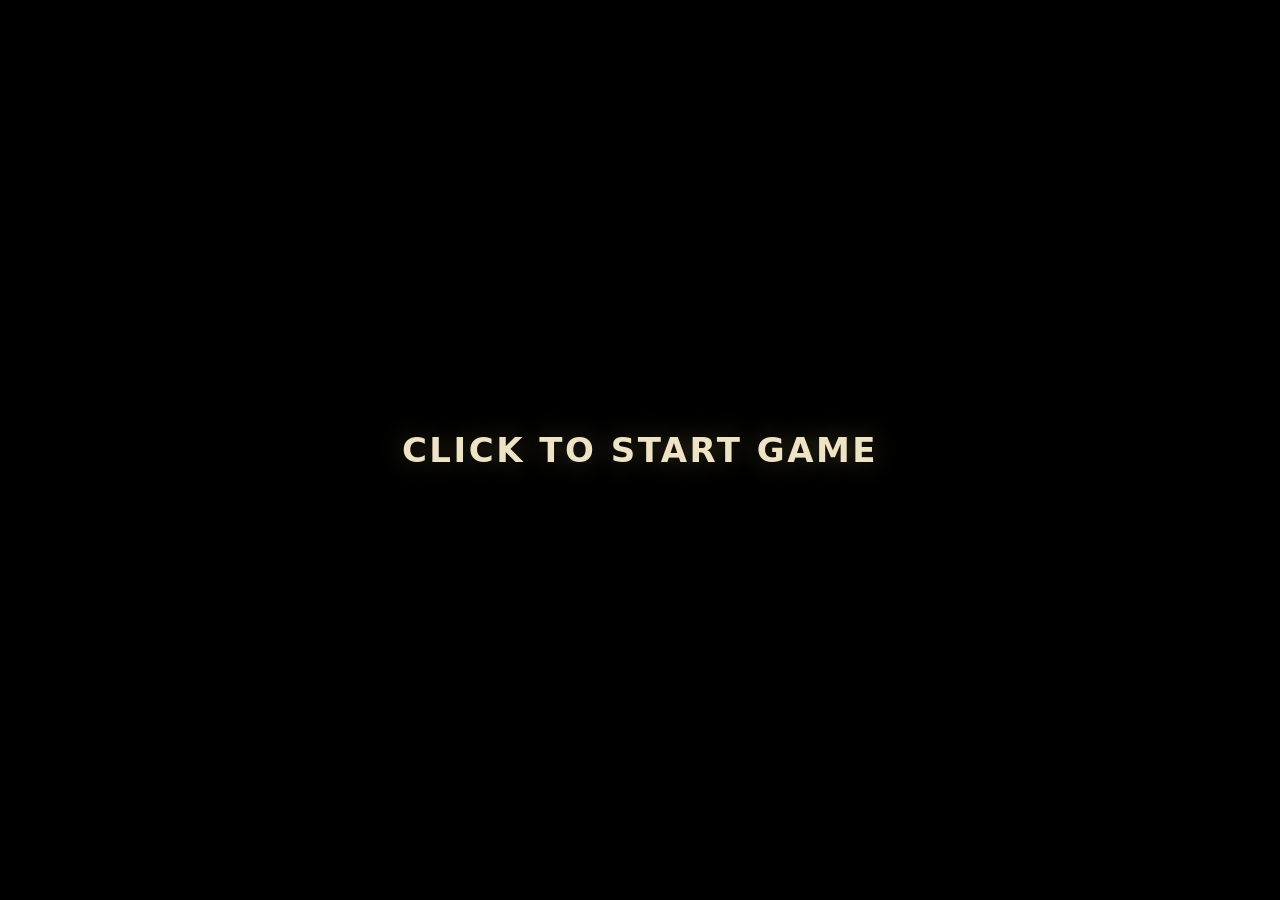
<file: index.html>
<!DOCTYPE html>
<html lang="en">
<head>
<meta charset="utf-8">
<meta name="viewport" content="width=device-width, initial-scale=1">
<title>Stick Empires — an Age of Stick Figures</title>
<link rel="stylesheet" href="css/style.css?v=20260724185618">
<link rel="icon" href="data:image/svg+xml,%3Csvg%20xmlns='http://www.w3.org/2000/svg'%20viewBox='0%200%2032%2032'%3E%3Cg%20fill='none'%20stroke='%23241f18'%20stroke-width='2.6'%20stroke-linecap='round'%3E%3Ccircle%20cx='16'%20cy='7'%20r='4.2'%20fill='%234a76d4'/%3E%3Cpath%20d='M16%2011.5v9M9%2015h14M16%2020.5l-5%207.5M16%2020.5l5%207.5'/%3E%3C/g%3E%3C/svg%3E">
</head>
<body>

<div id="game">
  <canvas id="canvas" tabindex="0"></canvas>

  <!-- ================= top bar ================= -->
  <div id="topbar">
    <div class="res-cluster">
      <div class="res" title="Wood"><i class="ico ico-wood"></i><span id="res-wood">0</span></div>
      <div class="res" title="Food"><i class="ico ico-food"></i><span id="res-food">0</span></div>
      <div class="res" title="Gold"><i class="ico ico-gold"></i><span id="res-gold">0</span></div>
      <div class="res" title="Stone"><i class="ico ico-stone"></i><span id="res-stone">0</span></div>
      <div class="res" title="Population"><i class="ico ico-pop"></i><span id="res-pop">0/0</span></div>
    </div>

    <div id="age-banner">
      <span class="crest"></span>
      <span id="hud-age">Dark Age</span>
    </div>

    <div class="tool-cluster">
      <button class="tool" id="btn-idle" title="Cycle idle villagers  [.]"><i class="ico ico-idle"></i><span id="hud-idle" class="badge">0</span></button>
      <button class="tool" id="btn-army" title="Select your army  [F]"><i class="ico ico-army"></i></button>
      <button class="tool" id="btn-score" title="Score"><i class="ico ico-trophy"></i></button>
      <button class="tool" id="btn-help" title="Controls"><i class="ico ico-gear"></i></button>
    </div>
  </div>

  <!-- ================= objectives ================= -->
  <div id="objectives">
    <i class="ico ico-map obj-icon"></i>
    <ul id="obj-list"></ul>
  </div>

  <div id="clock-chip"><i class="ico ico-clock"></i><span id="hud-clock">00:00</span></div>
  <div id="banner" class="hidden"></div>
  <div id="toasts"></div>

  <!-- ================= bottom bar ================= -->
  <div id="bottombar">
    <div class="frame" id="palette-frame">
      <div id="command-card"></div>
    </div>

    <div class="frame" id="selection-frame">
      <div id="selection-panel">
        <div class="sel-left">
          <div id="sel-name">Nothing selected</div>
          <div class="sel-row">
            <div id="sel-icon"></div>
            <div id="sel-body"><div class="hint">Left-click to select · right-click to command</div></div>
          </div>
        </div>
        <div id="queue"></div>
      </div>
    </div>

    <div id="side-tools">
      <button class="round" id="btn-diplo" title="Players"><i class="ico ico-globe"></i></button>
      <button class="round" id="btn-tech" title="Age progress"><i class="ico ico-crown"></i></button>
      <button class="round" id="btn-help2" title="How to play"><i class="ico ico-help"></i></button>
    </div>

    <div class="frame" id="minimap-frame">
      <canvas id="minimap" width="256" height="256"></canvas>
    </div>
  </div>

  <!-- ================= overlays ================= -->
  <div id="help" class="overlay hidden">
    <div class="panel">
      <h2>How to play</h2>
      <div class="cols">
        <div>
          <h3>Camera</h3>
          <ul>
            <li><b>Arrow keys</b> or move the mouse to a screen edge — scroll</li>
            <li><b>Middle-drag</b> or <b>Space + drag</b> — pan</li>
            <li><b>Mouse wheel</b> — zoom · <b>Click the minimap</b> — jump</li>
          </ul>
          <h3>Selecting</h3>
          <ul>
            <li><b>Left-click</b> a unit · <b>drag</b> a box for many</li>
            <li><b>Double-click</b> — every unit of that type on screen</li>
            <li><b>Shift+click</b> — add to selection</li>
            <li><b>Ctrl+1…9</b> set a group · <b>1…9</b> recall it</li>
          </ul>
        </div>
        <div>
          <h3>Commanding</h3>
          <ul>
            <li><b>Right-click</b> — move, gather, build, repair or attack</li>
            <li><b>A</b> then click — attack-move · <b>S</b> — stop</li>
            <li><b>B</b> — build menu (with a villager selected)</li>
            <li>Right-click with a barracks selected — set its rally point</li>
          </ul>
          <h3>Shortcuts</h3>
          <ul>
            <li><b>H</b> — jump to your Town Center</li>
            <li><b>.</b> — cycle idle villagers · <b>F</b> — select your army</li>
            <li><b>Space</b> — jump to the last attack · <b>P</b> — pause</li>
            <li><b>F2</b> — toggle 2× game speed</li>
          </ul>
        </div>
      </div>
      <h3>Winning</h3>
      <p>Gather food, wood, gold and stone. Build houses for population, train an army,
         advance through four ages, and destroy every red building and unit.
         A villager carries 12 at a time and then walks it home, so a nearby drop-off
         means far less walking — put a Lumber Camp next to the trees and a Mill next
         to the berries. When the berries run out, build farms.</p>
      <button id="help-close" class="big">Got it</button>
    </div>
  </div>

  <div id="gameover" class="overlay hidden">
    <div class="panel">
      <h1 id="go-title">Victory!</h1>
      <div id="go-body"></div>
      <button id="go-again" class="big">Play again</button>
    </div>
  </div>

  <div id="start" class="overlay hidden">
    <div class="panel start-panel">
      <h1 class="logo">Stick&nbsp;Empires</h1>
      <p class="tag">An age of empires, drawn on paper.</p>
      <canvas id="start-art" width="560" height="150"></canvas>
      <div class="field">
        <label>Opponent</label>
        <div class="choices" id="difficulty">
          <button data-v="easy">Easy</button>
          <button data-v="normal" class="on">Normal</button>
          <button data-v="hard">Hard</button>
        </div>
      </div>
      <button id="start-btn" class="big">Begin</button>
      <p class="fine">Arrow keys or screen edges scroll · right-click commands · <b>?</b> for the full list</p>
    </div>
  </div>
</div>

<script src="js/config.js?v=20260724185618"></script>
<script src="js/utils.js?v=20260724185618"></script>
<script src="js/iso.js?v=20260724185618"></script>
<script src="js/pathfinding.js?v=20260724185618"></script>
<script src="js/worldgen.js?v=20260724185618"></script>
<script src="js/sprites.js?v=20260724185618"></script>
<script src="js/art.js?v=20260724185618"></script>
<script src="js/entities.js?v=20260724185618"></script>
<script src="js/render.js?v=20260724185618"></script>
<script src="js/game.js?v=20260724185618"></script>
<script src="js/ai.js?v=20260724185618"></script>
<script src="js/input.js?v=20260724185618"></script>
<script src="js/ui.js?v=20260724185618"></script>
<script src="js/uiskin.js?v=20260724185618"></script>
<script src="js/intro.js?v=20260724185618"></script>
<script src="js/main.js?v=20260724185618"></script>
</body>
</html>
</file>
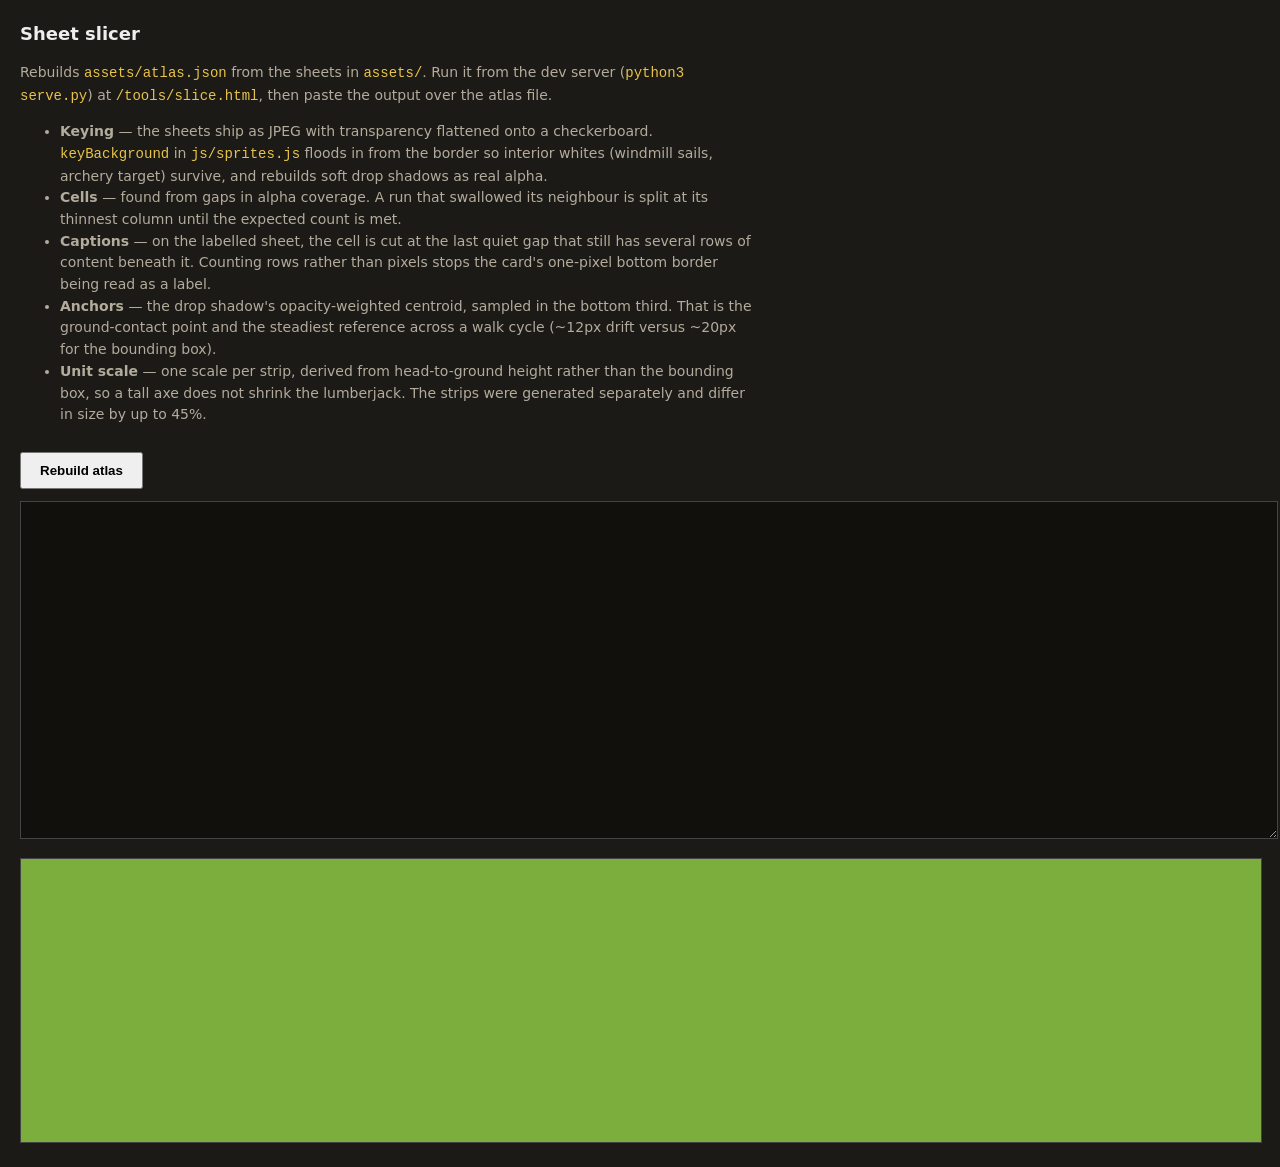
<file: tools/slice.html>
<!DOCTYPE html>
<html lang="en">
<head>
<meta charset="utf-8">
<title>Sheet slicer → assets/atlas.json</title>
<style>
  body { font: 14px/1.55 system-ui, sans-serif; margin: 20px; background: #1c1a16; color: #eee; }
  h1 { font-size: 18px; margin-bottom: 4px; }
  p, li { color: #b3ab9c; max-width: 78ch; }
  button { padding: 9px 18px; font-weight: 700; cursor: pointer; margin: 12px 0; }
  textarea { width: 100%; height: 320px; font: 12px ui-monospace, monospace;
             background: #12100d; color: #cfc; border: 1px solid #444; padding: 8px; }
  canvas { max-width: 100%; border: 1px solid #444; background: #7cae3e; margin-top: 12px; }
  code { color: #e8c34a; }
</style>
</head>
<body>
<h1>Sheet slicer</h1>
<p>
  Rebuilds <code>assets/atlas.json</code> from the sheets in <code>assets/</code>.
  Run it from the dev server (<code>python3 serve.py</code>) at
  <code>/tools/slice.html</code>, then paste the output over the atlas file.
</p>
<ul>
  <li><b>Keying</b> — the sheets ship as JPEG with transparency flattened onto a
      checkerboard. <code>keyBackground</code> in <code>js/sprites.js</code> floods in
      from the border so interior whites (windmill sails, archery target) survive,
      and rebuilds soft drop shadows as real alpha.</li>
  <li><b>Cells</b> — found from gaps in alpha coverage. A run that swallowed its
      neighbour is split at its thinnest column until the expected count is met.</li>
  <li><b>Captions</b> — on the labelled sheet, the cell is cut at the last quiet
      gap that still has several rows of content beneath it. Counting rows rather
      than pixels stops the card's one-pixel bottom border being read as a label.</li>
  <li><b>Anchors</b> — the drop shadow's opacity-weighted centroid, sampled in the
      bottom third. That is the ground-contact point and the steadiest reference
      across a walk cycle (~12px drift versus ~20px for the bounding box).</li>
  <li><b>Unit scale</b> — one scale per strip, derived from head-to-ground height
      rather than the bounding box, so a tall axe does not shrink the lumberjack.
      The strips were generated separately and differ in size by up to 45%.</li>
</ul>
<button id="go">Rebuild atlas</button>
<textarea id="out" spellcheck="false"></textarea>
<canvas id="preview" width="1400" height="320"></canvas>

<script src="../js/config.js"></script>
<script src="../js/utils.js"></script>
<script src="../js/iso.js"></script>
<script src="../js/sprites.js"></script>
<script>
const load = (u) => new Promise((res, rej) => {
  const i = new Image(); i.onload = () => res(i); i.onerror = rej; i.src = u;
});

/** Cells from alpha gaps, splitting merged runs until `expect` is reached. */
function sliceCells(cv, rowMinH, colMinW, expect) {
  const w = cv.width, h = cv.height;
  const D = cv.getContext('2d').getImageData(0, 0, w, h).data;
  const on = (x, y) => D[(y * w + x) * 4 + 3] > 16;
  const runs = (flags, minLen) => {
    const o = []; let s = -1;
    for (let i = 0; i < flags.length; i++) {
      if (flags[i] && s < 0) s = i;
      else if (!flags[i] && s >= 0) { if (i - s >= minLen) o.push([s, i]); s = -1; }
    }
    if (s >= 0 && flags.length - s >= minLen) o.push([s, flags.length]);
    return o;
  };
  const rowHas = new Array(h).fill(false);
  for (let y = 0; y < h; y++) for (let x = 0; x < w; x++) if (on(x, y)) { rowHas[y] = true; break; }

  const cells = [];
  for (const [y0, y1] of runs(rowHas, rowMinH)) {
    const dens = new Array(w).fill(0);
    for (let x = 0; x < w; x++) { let n = 0; for (let y = y0; y < y1; y++) if (on(x, y)) n++; dens[x] = n; }
    let cols = runs(dens.map(n => n > 0), colMinW);
    let guard = 0;
    while (expect && cols.length < expect && guard++ < 12) {
      const med = cols.map(r => r[1] - r[0]).sort((a, b) => a - b)[Math.floor(cols.length / 2)];
      let wi = -1, wW = 0;
      cols.forEach((r, i) => { const ww = r[1] - r[0]; if (ww > wW) { wW = ww; wi = i; } });
      if (wi < 0 || wW < med * 1.45) break;
      const [a, b] = cols[wi];
      const m0 = a + Math.floor((b - a) * 0.28), m1 = b - Math.floor((b - a) * 0.28);
      let cut = -1, best = Infinity;
      for (let x = m0; x < m1; x++) if (dens[x] < best) { best = dens[x]; cut = x; }
      if (cut < 0) break;
      cols.splice(wi, 1, [a, cut], [cut + 1, b]);
      cols.sort((p, q) => p[0] - q[0]);
    }
    for (const [x0, x1] of cols) {
      let bx0 = 1e9, by0 = 1e9, bx1 = -1, by1 = -1;
      for (let y = y0; y < y1; y++) for (let x = x0; x < x1; x++) if (on(x, y)) {
        if (x < bx0) bx0 = x; if (x > bx1) bx1 = x;
        if (y < by0) by0 = y; if (y > by1) by1 = y;
      }
      if (bx1 >= 0) cells.push({ x: bx0, y: by0, w: bx1 - bx0 + 1, h: by1 - by0 + 1 });
    }
  }
  return { cells, data: D, W: w };
}

function trimCaption(D, W, c) {
  const dens = [];
  for (let y = c.y; y < c.y + c.h; y++) {
    let n = 0; for (let x = c.x; x < c.x + c.w; x++) if (D[(y * W + x) * 4 + 3] > 16) n++;
    dens.push(n);
  }
  const quiet = Math.max(3, Math.round(c.w * 0.02));
  const gaps = []; let s = -1;
  for (let i = 0; i < dens.length; i++) {
    if (dens[i] <= quiet) { if (s < 0) s = i; }
    else if (s >= 0) { if (i - s >= 5) gaps.push([s, i]); s = -1; }
  }
  if (s >= 0 && dens.length - s >= 5) gaps.push([s, dens.length]);
  let cut = -1;
  for (const [g0, g1] of gaps) {
    let rows = 0;
    for (let i = g1; i < dens.length; i++) if (dens[i] > quiet) rows++;
    if (rows >= 4) cut = g0;            // a label is several rows; a border is one
  }
  if (cut <= 0) return c;
  let bx0 = 1e9, bx1 = -1, by1 = -1;
  for (let y = c.y; y < c.y + cut; y++) for (let x = c.x; x < c.x + c.w; x++)
    if (D[(y * W + x) * 4 + 3] > 16) { if (x < bx0) bx0 = x; if (x > bx1) bx1 = x; if (y > by1) by1 = y; }
  return bx1 < 0 ? c : { x: bx0, y: c.y, w: bx1 - bx0 + 1, h: by1 - c.y + 1 };
}

function shadowAnchor(D, W, c) {
  let sx = 0, sy = 0, sw = 0;
  for (let y = c.y + Math.floor(c.h * 0.68); y < c.y + c.h; y++)
    for (let x = c.x; x < c.x + c.w; x++) {
      const a = D[(y * W + x) * 4 + 3];
      if (a > 16 && a <= 200) { sx += x * a; sy += y * a; sw += a; }
    }
  return sw > 4000 ? { ax: sx / sw - c.x, ay: sy / sw - c.y } : { ax: c.w / 2, ay: c.h };
}

/** Head-to-ground height: first row carrying a broad band of near-black. */
function figureHeight(D, W, c, ay) {
  for (let y = c.y; y < c.y + c.h; y++) {
    let dark = 0;
    for (let x = c.x; x < c.x + c.w; x++) {
      const o = (y * W + x) * 4;
      if (D[o + 3] > 200 && D[o] < 95 && D[o + 1] < 95 && D[o + 2] < 95) dark++;
    }
    if (dark >= 26) return ay - (y - c.y);
  }
  return ay;
}

const T = CFG.TILE;
const bw = (t) => { const d = BUILDING_DEFS[t]; return (d.w + d.h) * T * 0.5 * 1.12; };
const SIZE = {
  'b.towncenter': { w: bw('towncenter') }, 'b.house': { w: bw('house') }, 'b.farm': { w: bw('farm') },
  'b.barracks': { w: bw('barracks') }, 'b.archeryrange': { w: bw('archeryrange') },
  'b.stable': { w: bw('stable') }, 'b.blacksmith': { w: bw('blacksmith') },
  'b.mill': { w: bw('mill') }, 'b.lumbercamp': { w: bw('lumbercamp') },
  'b.miningcamp': { w: bw('miningcamp') }, 'b.tower': { w: bw('tower') * 1.6 },
  'b.castle': { w: bw('castle') },
  'r.tree': { h: 62 }, 'r.bush': { h: 30 }, 'r.stone': { h: 32 }, 'r.gold': { h: 32 },
  'd.rocks.big': { h: 30 }, 'd.rocks.small': { h: 20 }, 'd.stump': { h: 18 },
  'd.reeds': { h: 26 }, 'd.logs': { h: 26 }, 'd.flag': { h: 34 },
  'd.shore': { h: 40 }, 'd.path': { h: 20 },
};
const FIG = { villager: 30, miner: 30, lumberjack: 30, farmer: 30,
              spearman: 33, archer: 33, soldier: 33, knight: 40 };

const SHEETS = {
  s1: { url: 'assets/sheet-01.jpg', key: { bgMin: 214, bgLuma: 243 }, limit: 13, captions: true,
        names: ['b.towncenter', 'b.house', 'b.farm', 'r.tree', 'r.bush', 'd.shore', 'd.rocks.big',
                'd.rocks.small', 'r.stone', 'r.gold', 'd.logs', 'd.path', 'd.flag'] },
  s2: { url: 'assets/sheet-02-buildings.jpg', key: {},
        names: ['b.barracks', 'b.archeryrange', 'b.stable', 'b.blacksmith', 'b.mill',
                'b.lumbercamp', 'b.miningcamp', 'b.tower', 'b.castle', 'd.stump', 'd.reeds'] },
};
for (const u of Object.keys(FIG)) {
  SHEETS['a_' + u] = {
    url: `assets/anim-${u}.${u === 'farmer' ? 'png' : 'jpg'}`, key: {}, expect: 8, unit: u,
    names: [0, 1, 2, 3, 4, 5, 6, 7].map(i => `u.${u}.f${i}`),
  };
}

document.getElementById('go').onclick = async () => {
  const sprites = {}, sheets = {}, problems = [], canv = {};
  for (const [id, S] of Object.entries(SHEETS)) {
    let img;
    try { img = await load('../' + S.url); }
    catch (e) { problems.push('missing ' + S.url); continue; }
    const cv = document.createElement('canvas');
    cv.width = img.width; cv.height = img.height;
    cv.getContext('2d').drawImage(img, 0, 0);
    keyBackground(cv, S.key);
    canv[id] = cv;

    let { cells, data: D, W } = sliceCells(cv, 45, 20, S.expect);
    if (S.captions) cells = cells.map(c => trimCaption(D, W, c));
    const list = S.limit ? cells.slice(0, S.limit) : cells;
    if (list.length !== S.names.length)
      problems.push(`${S.url}: ${list.length} cells vs ${S.names.length} names`);
    list.forEach(c => Object.assign(c, shadowAnchor(D, W, c)));
    const unitK = S.unit && list[0] ? FIG[S.unit] / figureHeight(D, W, list[0], list[0].ay) : null;

    list.forEach((c, i) => {
      const name = S.names[i]; if (!name) return;
      const sz = SIZE[name];
      const k = unitK !== null ? unitK
              : sz && sz.w ? sz.w / c.w
              : sz && sz.h ? sz.h / c.h : 40 / c.w;
      sprites[name] = { sheet: id, x: c.x, y: c.y, w: c.w, h: c.h,
                        ax: +c.ax.toFixed(1), ay: +c.ay.toFixed(1),
                        worldW: +(c.w * k).toFixed(2) };
    });
    sheets[id] = { url: S.url, key: S.key };
  }

  document.getElementById('out').value = JSON.stringify({ sheets, sprites }, null, 1);
  if (problems.length) alert('Problems:\n' + problems.join('\n'));

  // quick eyeball of everything that is not an animation frame
  const c = document.getElementById('preview').getContext('2d');
  c.clearRect(0, 0, 1400, 320);
  c.fillStyle = '#7cae3e'; c.fillRect(0, 0, 1400, 320);
  let x = 70;
  for (const [n, s] of Object.entries(sprites)) {
    if (n.includes('.f') && !n.endsWith('.f0')) continue;
    const k = (s.worldW / s.w) * 2.2;
    c.drawImage(canv[s.sheet], s.x, s.y, s.w, s.h, x - s.ax * k, 250 - s.ay * k, s.w * k, s.h * k);
    x += 74;
  }
};
</script>
</body>
</html>
</file>
<file: css/style.css>
/* =========================================================================
   Stick Empires — carved-wood and brass UI chrome
   ========================================================================= */

:root {
  --wood-1: #4a3925;
  --wood-2: #35281a;
  --wood-3: #241b11;
  --brass:  #c8a44a;
  --brass-2:#8d6c26;
  --brass-hi:#f0d78d;
  --parch: #efe3c6;
  --parch-dim: #b8a884;
  --green: #7fbe4a;
  --red:   #d1452f;
  --blue:  #63b0ff;
  --bar-h: 54px;
  --bottom-h: 196px;
}

* { box-sizing: border-box; margin: 0; padding: 0; }

html, body {
  height: 100%;
  overflow: hidden;
  background: #14180f;
  color: var(--parch);
  font-family: "Trebuchet MS", "Segoe UI", -apple-system, system-ui, sans-serif;
  -webkit-font-smoothing: antialiased;
  user-select: none;
  -webkit-user-select: none;
}

#game { position: fixed; inset: 0; }

#canvas {
  position: absolute; inset: 0;
  width: 100%; height: 100%;
  display: block; cursor: default; outline: none;
}
body.cursor-attack #canvas,
body.cursor-attack-hover #canvas { cursor: crosshair; }
body.cursor-gather #canvas { cursor: grab; }
body.cursor-build-hover #canvas { cursor: copy; }

/* ------------------------------------------------------------------ icons */
/* Small inline SVGs so the chrome stays crisp at any zoom. */

.ico {
  display: inline-block;
  width: 20px; height: 20px;
  background-repeat: no-repeat;
  background-position: center;
  background-size: contain;
  flex: none;
}
.ico-wood  { background-image: url("data:image/svg+xml,%3Csvg xmlns='http://www.w3.org/2000/svg' viewBox='0 0 24 24'%3E%3Crect x='2' y='7' width='20' height='10' rx='5' fill='%23a4733c'/%3E%3Cellipse cx='6' cy='12' rx='3.4' ry='5' fill='%23d8a763'/%3E%3Cellipse cx='6' cy='12' rx='1.7' ry='2.5' fill='%23a4733c'/%3E%3C/svg%3E"); }
.ico-food  { background-image: url("data:image/svg+xml,%3Csvg xmlns='http://www.w3.org/2000/svg' viewBox='0 0 24 24'%3E%3Cpath d='M7 15c-3-3-2-8 2-10s9 0 10 4-2 8-6 8c-2 0-4-1-6-2z' fill='%23c0392b'/%3E%3Cpath d='M9 6c3-2 8-1 9 3' stroke='%23e8705f' stroke-width='2' fill='none' stroke-linecap='round'/%3E%3Crect x='2' y='14' width='8' height='4' rx='2' fill='%23f0e3c8' transform='rotate(-25 6 16)'/%3E%3C/svg%3E"); }
.ico-gold  { background-image: url("data:image/svg+xml,%3Csvg xmlns='http://www.w3.org/2000/svg' viewBox='0 0 24 24'%3E%3Cpath d='M3 16h9l2-4H5z' fill='%23e8b91d'/%3E%3Cpath d='M11 16h9l2-4h-9z' fill='%23f6d552'/%3E%3Cpath d='M7 11h9l2-4H9z' fill='%23ffe98a'/%3E%3C/svg%3E"); }
.ico-stone { background-image: url("data:image/svg+xml,%3Csvg xmlns='http://www.w3.org/2000/svg' viewBox='0 0 24 24'%3E%3Cellipse cx='8' cy='16' rx='6' ry='4.5' fill='%23a9a396'/%3E%3Cellipse cx='16' cy='15' rx='5.5' ry='4' fill='%23c3bdb0'/%3E%3Cellipse cx='12' cy='10' rx='5' ry='4' fill='%23d8d3c7'/%3E%3C/svg%3E"); }
.ico-pop   { background-image: url("data:image/svg+xml,%3Csvg xmlns='http://www.w3.org/2000/svg' viewBox='0 0 24 24'%3E%3Cg fill='%23efe3c6'%3E%3Ccircle cx='8' cy='6' r='3'/%3E%3Cpath d='M4 21v-7a4 4 0 018 0v7z'/%3E%3Ccircle cx='17' cy='7' r='2.5'/%3E%3Cpath d='M13.5 21v-6a3.5 3.5 0 017 0v6z'/%3E%3C/g%3E%3C/svg%3E"); }
.ico-clock { background-image: url("data:image/svg+xml,%3Csvg xmlns='http://www.w3.org/2000/svg' viewBox='0 0 24 24'%3E%3Ccircle cx='12' cy='12' r='9' fill='none' stroke='%23efe3c6' stroke-width='2'/%3E%3Cpath d='M12 7v5l3.5 2.5' stroke='%23efe3c6' stroke-width='2' fill='none' stroke-linecap='round'/%3E%3C/svg%3E"); }
.ico-idle  { background-image: url("data:image/svg+xml,%3Csvg xmlns='http://www.w3.org/2000/svg' viewBox='0 0 24 24'%3E%3Cg fill='%23efe3c6'%3E%3Ccircle cx='9' cy='7' r='3'/%3E%3Cpath d='M5 21v-7a4 4 0 018 0v7z'/%3E%3C/g%3E%3Cpath d='M15 5h5l-5 5h5' stroke='%23f0d78d' stroke-width='1.8' fill='none' stroke-linecap='round' stroke-linejoin='round'/%3E%3C/svg%3E"); }
.ico-army  { background-image: url("data:image/svg+xml,%3Csvg xmlns='http://www.w3.org/2000/svg' viewBox='0 0 24 24'%3E%3Cg stroke='%23efe3c6' stroke-width='2.2' stroke-linecap='round' fill='none'%3E%3Cpath d='M4 4l13 13M20 4L7 17'/%3E%3Cpath d='M3 19l3 2M21 19l-3 2'/%3E%3C/g%3E%3C/svg%3E"); }
.ico-trophy{ background-image: url("data:image/svg+xml,%3Csvg xmlns='http://www.w3.org/2000/svg' viewBox='0 0 24 24'%3E%3Cpath d='M7 3h10v6a5 5 0 01-10 0z' fill='%23e8c34a'/%3E%3Cpath d='M7 4H4v2a4 4 0 004 4M17 4h3v2a4 4 0 01-4 4' stroke='%23e8c34a' stroke-width='1.8' fill='none'/%3E%3Crect x='10' y='14' width='4' height='4' fill='%23e8c34a'/%3E%3Crect x='7' y='18' width='10' height='3' rx='1' fill='%23e8c34a'/%3E%3C/svg%3E"); }
.ico-gear  { background-image: url("data:image/svg+xml,%3Csvg xmlns='http://www.w3.org/2000/svg' viewBox='0 0 24 24'%3E%3Cpath d='M12 8a4 4 0 100 8 4 4 0 000-8zm9 4l-2-1.2.4-2.3-2.2-1.3-1.8 1.5-2.2-.9L12.6 3h-2.5l-.6 2.3-2.2.9-1.8-1.5L3.3 6l.4 2.3L1.7 12l2 1.2-.4 2.3 2.2 1.3 1.8-1.5 2.2.9.6 2.3h2.5l.6-2.3 2.2-.9 1.8 1.5 2.2-1.3-.4-2.3z' fill='%23efe3c6'/%3E%3C/svg%3E"); }
.ico-globe { background-image: url("data:image/svg+xml,%3Csvg xmlns='http://www.w3.org/2000/svg' viewBox='0 0 24 24'%3E%3Cg fill='none' stroke='%23efe3c6' stroke-width='1.9'%3E%3Ccircle cx='12' cy='12' r='9'/%3E%3Cellipse cx='12' cy='12' rx='4' ry='9'/%3E%3Cpath d='M3 12h18M4.5 7h15M4.5 17h15'/%3E%3C/g%3E%3C/svg%3E"); }
.ico-map    { background-image: url("data:image/svg+xml,%3Csvg xmlns='http://www.w3.org/2000/svg' viewBox='0 0 24 24'%3E%3Cpath d='M3 6l6-2 6 2 6-2v14l-6 2-6-2-6 2z' fill='%23e0cfa2' stroke='%238d6c26' stroke-width='1.4' stroke-linejoin='round'/%3E%3Cpath d='M9 4v14M15 6v14' stroke='%238d6c26' stroke-width='1.2'/%3E%3C/svg%3E"); }
.ico-help   { background-image: url("data:image/svg+xml,%3Csvg xmlns='http://www.w3.org/2000/svg' viewBox='0 0 24 24'%3E%3Ctext x='12' y='19' text-anchor='middle' font-size='19' font-weight='bold' fill='%23efe3c6' font-family='sans-serif'%3E?%3C/text%3E%3C/svg%3E"); }
.ico-crown { background-image: url("data:image/svg+xml,%3Csvg xmlns='http://www.w3.org/2000/svg' viewBox='0 0 24 24'%3E%3Cpath d='M3 8l3.5 4L12 5l5.5 7L21 8v10H3z' fill='%23e8c34a'/%3E%3Ccircle cx='3' cy='7' r='1.8' fill='%23f0d78d'/%3E%3Ccircle cx='21' cy='7' r='1.8' fill='%23f0d78d'/%3E%3Ccircle cx='12' cy='4' r='2' fill='%23f0d78d'/%3E%3C/svg%3E"); }

/* ----------------------------------------------------------------- topbar */

#topbar {
  position: absolute;
  top: 0; left: 0; right: 0;
  height: var(--bar-h);
  display: flex;
  align-items: center;
  justify-content: space-between;
  padding: 0 10px;
  background: linear-gradient(180deg, #3d3022 0%, #241b11 60%, #1a140c 100%);
  border-bottom: 3px solid var(--brass-2);
  box-shadow: 0 4px 14px rgba(0, 0, 0, .55);
  z-index: 10;
  font-variant-numeric: tabular-nums;
}

.res-cluster {
  display: flex;
  align-items: center;
  gap: 2px;
  background: linear-gradient(180deg, #2a2115, #191309);
  border: 2px solid var(--brass-2);
  border-radius: 9px;
  padding: 3px 6px;
  box-shadow: inset 0 1px 0 rgba(255, 235, 180, .12);
}
.res {
  display: flex;
  align-items: center;
  gap: 6px;
  padding: 4px 12px 4px 8px;
  font-size: 16px;
  font-weight: 700;
  letter-spacing: .3px;
  color: var(--parch);
  text-shadow: 0 1px 2px #000;
  min-width: 78px;
  border-right: 1px solid rgba(200, 164, 74, .22);
}
.res:last-child { border-right: none; }
.res.warn span { color: #ffb27a; }

#age-banner {
  position: absolute;
  left: 50%;
  transform: translateX(-50%);
  top: 0;
  height: calc(var(--bar-h) + 10px);
  min-width: 260px;
  pointer-events: none;
  display: flex;
  align-items: center;
  justify-content: center;
  gap: 12px;
  padding: 0 34px 8px;
  background: linear-gradient(180deg, #4a3925, #2a2015);
  border: 3px solid var(--brass-2);
  border-top: none;
  border-radius: 0 0 16px 16px;
  box-shadow: 0 5px 16px rgba(0, 0, 0, .55), inset 0 -2px 0 rgba(0, 0, 0, .35);
  font-size: 22px;
  font-weight: 700;
  letter-spacing: .5px;
  color: var(--brass-hi);
  text-shadow: 0 2px 3px #000;
}
#age-banner .crest {
  width: 26px; height: 30px;
  background: url("data:image/svg+xml,%3Csvg xmlns='http://www.w3.org/2000/svg' viewBox='0 0 24 28'%3E%3Cpath d='M2 2h20v14c0 6-10 11-10 11S2 22 2 16z' fill='%23a3342c' stroke='%23e8c34a' stroke-width='2'/%3E%3Cpath d='M12 6v13M6 11h12' stroke='%23f0e3c8' stroke-width='2.4'/%3E%3C/svg%3E") center/contain no-repeat;
  flex: none;
}

.tool-cluster { display: flex; gap: 6px; align-items: center; }
.tool {
  position: relative;
  width: 42px; height: 42px;
  display: grid; place-items: center;
  background: linear-gradient(180deg, #4a3925, #2a2015);
  border: 2px solid var(--brass-2);
  border-radius: 8px;
  cursor: pointer;
  box-shadow: inset 0 1px 0 rgba(255, 235, 180, .14);
}
.tool:hover { border-color: var(--brass); background: linear-gradient(180deg, #5c4830, #362a1b); }
.tool .badge {
  position: absolute;
  right: -4px; bottom: -4px;
  min-width: 18px; height: 18px;
  padding: 0 4px;
  border-radius: 9px;
  background: #6a5a35;
  border: 1px solid var(--brass-2);
  font-size: 11px; font-weight: 800; line-height: 16px;
  text-align: center;
}
.tool.warn .badge { background: var(--red); border-color: #ff9d86; }

/* ------------------------------------------------------------- objectives */

#objectives {
  position: absolute;
  top: calc(var(--bar-h) + 10px);
  left: 10px;
  min-width: 220px;
  max-width: 280px;
  background: linear-gradient(180deg, rgba(36, 27, 17, .93), rgba(20, 15, 9, .93));
  border: 2px solid var(--brass-2);
  border-radius: 10px;
  padding: 10px 14px;
  z-index: 8;
  box-shadow: 0 4px 14px rgba(0, 0, 0, .45);
}
#objectives { position: absolute; }
#objectives .obj-icon {
  position: absolute; top: -12px; left: -10px;
  width: 30px; height: 30px; transform: rotate(-8deg);
  filter: drop-shadow(0 2px 3px rgba(0,0,0,.5));
}
#objectives ul { list-style: none; }
#objectives li {
  position: relative;
  padding-left: 15px;
  font-size: 13.5px;
  line-height: 1.9;
  color: var(--parch);
  text-shadow: 0 1px 2px #000;
}
#objectives li::before {
  content: '';
  position: absolute;
  left: 2px; top: 11px;
  width: 5px; height: 5px;
  border-radius: 50%;
  background: var(--brass);
}
#objectives li.done { color: #8fbe6a; text-decoration: line-through; opacity: .75; }
#objectives li.done::before { background: var(--green); }

#clock-chip {
  position: absolute;
  top: calc(var(--bar-h) + 10px);
  right: 10px;
  display: flex; align-items: center; gap: 7px;
  background: linear-gradient(180deg, rgba(36, 27, 17, .93), rgba(20, 15, 9, .93));
  border: 2px solid var(--brass-2);
  border-radius: 8px;
  padding: 5px 12px;
  font-size: 14px; font-weight: 700;
  font-variant-numeric: tabular-nums;
  z-index: 8;
}

/* ---------------------------------------------------------------- bottom */

#bottombar {
  position: absolute;
  left: 0; right: 0; bottom: 0;
  height: var(--bottom-h);
  display: flex;
  align-items: flex-end;
  gap: 10px;
  padding: 0 10px 10px;
  z-index: 10;
  pointer-events: none;
}
#bottombar > * { pointer-events: auto; }

/* carved frame shared by the three panels */
.frame {
  position: relative;
  background:
    linear-gradient(180deg, rgba(88, 68, 44, .55), rgba(30, 23, 14, .8)),
    linear-gradient(180deg, #3a2c1c, #1d160d);
  border: 3px solid var(--brass-2);
  border-radius: 12px;
  box-shadow: 0 6px 20px rgba(0, 0, 0, .55), inset 0 1px 0 rgba(255, 235, 180, .12);
  padding: 8px;
}
.frame::before, .frame::after {
  content: '';
  position: absolute;
  width: 14px; height: 14px;
  border: 2px solid var(--brass);
  opacity: .85;
  pointer-events: none;
}
.frame::before { top: 3px; left: 3px; border-right: none; border-bottom: none; border-radius: 5px 0 0 0; }
.frame::after  { bottom: 3px; right: 3px; border-left: none; border-top: none; border-radius: 0 0 5px 0; }

#palette-frame { width: 268px; height: 176px; flex: none; }

#command-card {
  display: grid;
  grid-template-columns: repeat(4, 1fr);
  grid-auto-rows: 50px;
  gap: 5px;
  height: 100%;
  align-content: start;
  overflow-y: auto;
  scrollbar-width: thin;
}
#command-card::-webkit-scrollbar { width: 7px; }
#command-card::-webkit-scrollbar-thumb { background: var(--brass-2); border-radius: 4px; }

.cmd {
  position: relative;
  background: linear-gradient(180deg, #6a5637, #40311e);
  border: 2px solid #8d7345;
  border-radius: 7px;
  color: var(--parch);
  cursor: pointer;
  display: grid;
  place-items: center;
  padding: 0;
  overflow: hidden;
  transition: transform .06s ease, box-shadow .1s ease, border-color .1s;
}
.cmd:hover { border-color: var(--brass-hi); box-shadow: 0 0 0 2px rgba(240, 215, 141, .35); transform: translateY(-1px); }
.cmd:active { transform: translateY(0); }
.cmd img { width: 42px; height: 42px; image-rendering: auto; }
.cmd .emoji { font-size: 22px; }
/* command glyphs swapped for sheet art by UISkin; sized to match unit icons */
.cmd .emoji.cmd-build, .cmd .emoji.cmd-stop, .cmd .emoji.cmd-cancel,
.cmd .emoji.cmd-attack, .cmd .emoji.ico-crown, .cmd .emoji.ico-gear {
  width: 38px; height: 38px; font-size: 0;
  background-repeat: no-repeat; background-position: center; background-size: contain;
}
.cmd .lbl { display: none; }
.cmd .cost {
  position: absolute;
  bottom: 0; left: 0; right: 0;
  font-size: 8.5px;
  font-weight: 700;
  letter-spacing: -.2px;
  background: rgba(0, 0, 0, .55);
  color: #f0dfae;
  line-height: 11px;
}
.cmd .hk {
  position: absolute;
  top: 1px; right: 3px;
  font-size: 9px; font-weight: 800;
  color: #f0d78d;
  text-shadow: 0 1px 2px #000;
}
.cmd.disabled { opacity: .4; cursor: not-allowed; filter: grayscale(.7); }
.cmd.disabled:hover { box-shadow: none; transform: none; border-color: #8d7345; }
.cmd.flash { box-shadow: 0 0 0 3px var(--green); }
.cmd.cancel { background: linear-gradient(180deg, #7a3227, #43190f); border-color: #a8543f; }

/* ------------------------------------------------------- selection panel */

#selection-frame { flex: 1; height: 176px; min-width: 0; }

#selection-panel {
  display: flex;
  gap: 14px;
  height: 100%;
  min-width: 0;
}
.sel-left { flex: none; width: 246px; display: flex; flex-direction: column; gap: 8px; min-width: 0; }
#sel-name {
  font-size: 19px;
  font-weight: 700;
  letter-spacing: .3px;
  color: var(--parch);
  text-shadow: 0 2px 3px #000;
  white-space: nowrap;
  overflow: hidden;
  text-overflow: ellipsis;
}
.sel-row { display: flex; gap: 10px; min-height: 0; }
#sel-icon { width: 76px; height: 76px; flex: none; }
#sel-icon img {
  width: 76px; height: 76px;
  background: linear-gradient(180deg, #6a5637, #40311e);
  border: 2px solid #8d7345;
  border-radius: 8px;
}
#sel-body { flex: 1; min-width: 0; font-size: 13px; }
#sel-body .hint { color: var(--parch-dim); line-height: 1.5; font-size: 12px; }
#sel-body .stats { display: flex; flex-direction: column; gap: 3px; }
#sel-body .stat { display: flex; align-items: center; gap: 7px; }
#sel-body .stat .si { width: 16px; height: 16px; flex: none; background-size: contain; background-repeat: no-repeat; }
#sel-body .stat .sv { font-weight: 700; font-variant-numeric: tabular-nums; text-shadow: 0 1px 2px #000; }
.si-hp    { background-image: url("data:image/svg+xml,%3Csvg xmlns='http://www.w3.org/2000/svg' viewBox='0 0 24 24'%3E%3Cpath d='M12 21S3 14.5 3 8.8A5 5 0 0112 6a5 5 0 019 2.8C21 14.5 12 21 12 21z' fill='%23d1452f'/%3E%3C/svg%3E"); }
.si-armor { background-image: url("data:image/svg+xml,%3Csvg xmlns='http://www.w3.org/2000/svg' viewBox='0 0 24 24'%3E%3Cpath d='M12 2l9 4v6c0 5.5-4 9.5-9 10-5-.5-9-4.5-9-10V6z' fill='%23a8b0bd'/%3E%3C/svg%3E"); }
.si-atk   { background-image: url("data:image/svg+xml,%3Csvg xmlns='http://www.w3.org/2000/svg' viewBox='0 0 24 24'%3E%3Cpath d='M4 20l10-10 3 3-10 10H4z' fill='%23c9ccd2'/%3E%3Cpath d='M14 6l4-4 4 4-4 4z' fill='%23e8c34a'/%3E%3C/svg%3E"); }
.si-pop   { background-image: url("data:image/svg+xml,%3Csvg xmlns='http://www.w3.org/2000/svg' viewBox='0 0 24 24'%3E%3Cg fill='%23efe3c6'%3E%3Ccircle cx='9' cy='6' r='3'/%3E%3Cpath d='M5 21v-7a4 4 0 018 0v7z'/%3E%3C/g%3E%3C/svg%3E"); }
#sel-body .desc { margin-top: 5px; color: var(--parch-dim); line-height: 1.35; font-size: 11.5px; }

.progress {
  height: 6px;
  background: rgba(0, 0, 0, .5);
  border-radius: 3px;
  overflow: hidden;
  border: 1px solid rgba(200, 164, 74, .3);
}
.progress > span { display: block; height: 100%; background: var(--blue); width: 0; }

.unit-grid { display: flex; flex-wrap: wrap; gap: 4px; align-content: start; overflow: hidden; }
.chip {
  display: flex; align-items: center; gap: 2px;
  background: linear-gradient(180deg, #6a5637, #40311e);
  border: 1px solid #8d7345;
  border-radius: 5px;
  padding: 1px 5px 1px 1px;
  font-size: 11px; font-weight: 800;
  cursor: pointer;
}
.chip:hover { border-color: var(--brass-hi); }
.chip img { width: 26px; height: 26px; }

/* production queue */
#queue { display: flex; gap: 5px; align-items: flex-start; flex: 1; flex-wrap: wrap; align-content: flex-start; }
#queue.hidden { display: none; }
.qitem {
  position: relative;
  width: 46px; height: 46px;
  background: linear-gradient(180deg, #6a5637, #40311e);
  border: 2px solid #8d7345;
  border-radius: 6px;
  display: grid; place-items: center;
  color: var(--parch);
  font-size: 17px;
  cursor: pointer;
  overflow: hidden;
}
.qitem:hover { border-color: var(--red); }
.qitem img { width: 40px; height: 40px; }
.qitem.count {
  cursor: default;
  font-size: 17px; font-weight: 800;
  background: linear-gradient(180deg, #2c2216, #17110a);
}
.qitem.count:hover { border-color: #8d7345; }
.qbar { position: absolute; left: 0; bottom: 0; height: 4px; width: 0; background: var(--green); }
#queue.blocked .qbar { background: var(--red); }

/* --------------------------------------------------------- side + minimap */

#side-tools { display: flex; flex-direction: column; gap: 7px; flex: none; }
.round {
  width: 46px; height: 46px;
  border-radius: 50%;
  background: linear-gradient(180deg, #4a3925, #2a2015);
  border: 2px solid var(--brass-2);
  color: var(--parch);
  font-size: 20px; font-weight: 800;
  display: grid; place-items: center;
  cursor: pointer;
  box-shadow: inset 0 1px 0 rgba(255, 235, 180, .14);
}
.round:hover { border-color: var(--brass); }

#minimap-frame { width: 196px; height: 176px; flex: none; padding: 6px; }
#minimap {
  width: 100%; height: 100%;
  display: block;
  cursor: pointer;
  background: #0e1409;
  border-radius: 6px;
}

/* ---------------------------------------------------------------- toasts */

#toasts {
  position: absolute;
  left: 50%;
  top: calc(var(--bar-h) + 22px);
  transform: translateX(-50%);
  display: flex; flex-direction: column; gap: 5px; align-items: center;
  z-index: 9;
  pointer-events: none;
}
.toast {
  background: linear-gradient(180deg, rgba(58, 44, 28, .95), rgba(24, 18, 11, .95));
  border: 2px solid var(--brass-2);
  border-left: 4px solid var(--brass);
  padding: 8px 16px;
  border-radius: 7px;
  font-size: 13.5px; font-weight: 600;
  box-shadow: 0 4px 14px rgba(0, 0, 0, .5);
  animation: pop .18s ease;
  text-shadow: 0 1px 2px #000;
}
@keyframes pop { from { opacity: 0; transform: translateY(-6px); } }

#banner {
  position: absolute;
  left: 50%; top: 24%;
  transform: translateX(-50%);
  font-size: 50px; font-weight: 900;
  letter-spacing: 1px;
  color: var(--brass-hi);
  text-shadow: 0 4px 0 rgba(0, 0, 0, .6), 0 0 34px rgba(232, 195, 74, .55);
  pointer-events: none; z-index: 9; white-space: nowrap;
}

/* -------------------------------------------------------------- overlays */

.overlay {
  position: absolute; inset: 0;
  background: rgba(10, 12, 7, .85);
  backdrop-filter: blur(3px);
  display: grid; place-items: center;
  z-index: 20;
}
.overlay.hidden { display: none; }

.panel {
  background: linear-gradient(180deg, #3d2f1e, #201810);
  border: 3px solid var(--brass-2);
  border-radius: 14px;
  padding: 26px 30px;
  width: min(92vw, 780px);
  box-shadow: 0 20px 60px rgba(0, 0, 0, .7);
  max-height: 88vh; overflow-y: auto;
}
.panel h1 { font-size: 36px; margin-bottom: 8px; color: var(--brass-hi); }
.panel h2 { font-size: 23px; margin-bottom: 14px; color: var(--brass-hi); }
.panel h3 { font-size: 14px; margin: 14px 0 6px; color: var(--brass); letter-spacing: .5px; }
.panel p  { font-size: 13px; line-height: 1.6; color: #cdbf9d; }
.panel ul { list-style: none; font-size: 13px; line-height: 1.75; color: #cdbf9d; }
.panel ul li b { color: var(--parch); }
.panel .cols { display: grid; grid-template-columns: 1fr 1fr; gap: 0 32px; }

.big {
  margin-top: 20px;
  background: linear-gradient(180deg, var(--brass), var(--brass-2));
  color: #221a0c;
  border: 2px solid var(--brass-hi);
  border-radius: 9px;
  padding: 12px 32px;
  font-size: 16px; font-weight: 800;
  cursor: pointer; font-family: inherit; letter-spacing: .3px;
}
.big:hover { filter: brightness(1.12); }

#go-title.win { color: var(--green); }
#go-title.lose { color: var(--red); }
.go-stats { display: grid; grid-template-columns: 1fr 1fr; gap: 6px 26px; margin-top: 14px; }
.go-stats div {
  display: flex; justify-content: space-between;
  border-bottom: 1px dashed rgba(200, 164, 74, .3);
  padding: 5px 0; font-size: 13px;
}
.go-stats span { color: var(--parch-dim); }
.go-stats b { font-variant-numeric: tabular-nums; }

.start-panel { text-align: center; width: min(92vw, 620px); }
.logo { font-size: 48px; letter-spacing: -1px; color: var(--brass-hi); text-shadow: 2px 4px 0 rgba(0, 0, 0, .5); }
.tag { margin-top: 2px; color: var(--parch-dim); font-size: 14px; }
#start-art {
  width: 100%; max-width: 560px; height: auto;
  background: #7cae3e;
  border: 3px solid var(--brass-2);
  border-radius: 10px;
  margin: 16px 0 6px;
}
.field { margin-top: 12px; }
.field label {
  display: block; font-size: 11px; letter-spacing: 1.5px;
  color: var(--parch-dim); margin-bottom: 7px;
  text-transform: uppercase; font-weight: 700;
}
.choices { display: flex; gap: 8px; justify-content: center; }
.choices button {
  background: linear-gradient(180deg, #4a3925, #2a2015);
  border: 2px solid var(--brass-2);
  color: var(--parch);
  border-radius: 8px;
  padding: 9px 24px;
  font-size: 14px; font-weight: 700;
  cursor: pointer; font-family: inherit;
}
.choices button.on {
  background: linear-gradient(180deg, var(--brass), var(--brass-2));
  color: #221a0c; border-color: var(--brass-hi);
}
.choices button:hover:not(.on) { border-color: var(--brass); }
.fine { margin-top: 14px; font-size: 11.5px; color: #9a8d6f; }

@media (max-width: 1280px) {
  .res { min-width: 64px; font-size: 14px; padding: 4px 8px 4px 6px; }
  .ico { width: 17px; height: 17px; }
  /* the plaque art is wider than the old flat banner, so it has to give way
     sooner or it rides over the resource counters */
  #age-banner { font-size: 17px; min-width: 210px; padding: 0 28px 12px; }
  body.skinned #age-banner { min-width: 236px; padding: 0 30px 14px; }
  .tool { width: 36px; height: 36px; }
}
@media (max-width: 1120px) {
  #age-banner { font-size: 15px; min-width: 180px; padding: 0 22px 10px; }
  body.skinned #age-banner { min-width: 196px; padding: 0 24px 12px; }
  .res { min-width: 56px; font-size: 13px; padding: 3px 6px 3px 4px; }
}
@media (max-width: 1080px) {
  :root { --bottom-h: 172px; }
  #palette-frame { width: 218px; height: 152px; }
  #selection-frame { height: 152px; }
  #minimap-frame { width: 164px; height: 152px; }
  .sel-left { width: 178px; }
  #sel-icon, #sel-icon img { width: 60px; height: 60px; }
  #sel-name { font-size: 16px; }
  #command-card { grid-auto-rows: 44px; }
  .cmd img { width: 38px; height: 38px; }
  .qitem { width: 40px; height: 40px; }
  .qitem img { width: 34px; height: 34px; }
  .round { width: 40px; height: 40px; }
  #objectives { font-size: 12px; min-width: 180px; }
  .panel .cols { grid-template-columns: 1fr; }
}
@media (max-width: 860px) {
  #age-banner { display: none; }
}


/* ---------------------------------------------------- skinned (atlas) HUD */
/* UISkin swaps the panel fills for 9-sliced frame art, so drop the flat
   gradients and let the artwork carry the edges. */
body.skinned .frame {
  background:
    linear-gradient(180deg, rgba(52, 40, 25, .92), rgba(26, 20, 12, .95));
  padding: 10px;
}
body.skinned .cmd { padding: 0; }
body.skinned .cmd:hover { box-shadow: 0 0 0 2px var(--brass-hi); }
body.skinned .cmd .cost { background: rgba(0, 0, 0, .68); }
body.skinned .qitem { display: grid; place-items: center; }
body.skinned #sel-icon img { background: none; }
body.skinned .round { color: transparent; }
body.skinned .round .ico { width: 22px; height: 22px; }
body.skinned #age-banner { color: var(--brass-hi); }


/* --------------------------------------------------------------- cinematic */

#intro {
  position: fixed; inset: 0;
  background: #000;
  z-index: 50;
  display: grid; place-items: center;
  transition: opacity .4s ease;
}
#intro.fading { opacity: 0; pointer-events: none; }
#intro-video {
  width: 100%; height: 100%;
  object-fit: contain;
  background: #000;
}
#intro-gate {
  position: absolute; inset: 0;
  background: #000;
  display: grid; place-items: center;
  cursor: pointer;
  z-index: 2;
  transition: opacity .3s ease;
}
#intro-gate.gone { opacity: 0; pointer-events: none; }
#intro-gate span {
  color: var(--parch);
  font-size: clamp(20px, 3.2vw, 34px);
  font-weight: 700;
  letter-spacing: 2.5px;
  text-transform: uppercase;
  text-shadow: 0 0 26px rgba(240, 215, 141, .28);
  animation: gatePulse 2.2s ease-in-out infinite;
  user-select: none;
}
@keyframes gatePulse { 0%, 100% { opacity: .62; } 50% { opacity: 1; } }

/* controls stay hidden until the cinematic is actually running */
#intro-controls { opacity: 0; pointer-events: none; transition: opacity .4s ease .2s; }
#intro.started #intro-controls { opacity: 1; pointer-events: auto; }

#intro-controls {
  position: absolute;
  right: 22px; bottom: 20px;
  display: flex; align-items: center; gap: 10px;
}
#intro-controls button {
  background: rgba(20, 16, 10, .6);
  border: 2px solid rgba(200, 164, 74, .55);
  color: var(--parch);
  border-radius: 8px;
  padding: 9px 16px;
  font: 600 14px/1 inherit;
  letter-spacing: .4px;
  cursor: pointer;
  backdrop-filter: blur(2px);
  transition: border-color .12s, background .12s;
}
#intro-controls button:hover {
  border-color: var(--brass-hi);
  background: rgba(40, 32, 18, .8);
}
#intro-sound { min-width: 46px; font-size: 16px; }

/* if autoplay-with-sound was blocked, draw the eye to the unmute button */
#intro-sound.nudge {
  border-color: var(--brass-hi);
  animation: introNudge 1.6s ease-in-out infinite;
}
@keyframes introNudge {
  0%, 100% { box-shadow: 0 0 0 0 rgba(240, 215, 141, 0); }
  50%      { box-shadow: 0 0 0 5px rgba(240, 215, 141, .28); }
}
</file>
